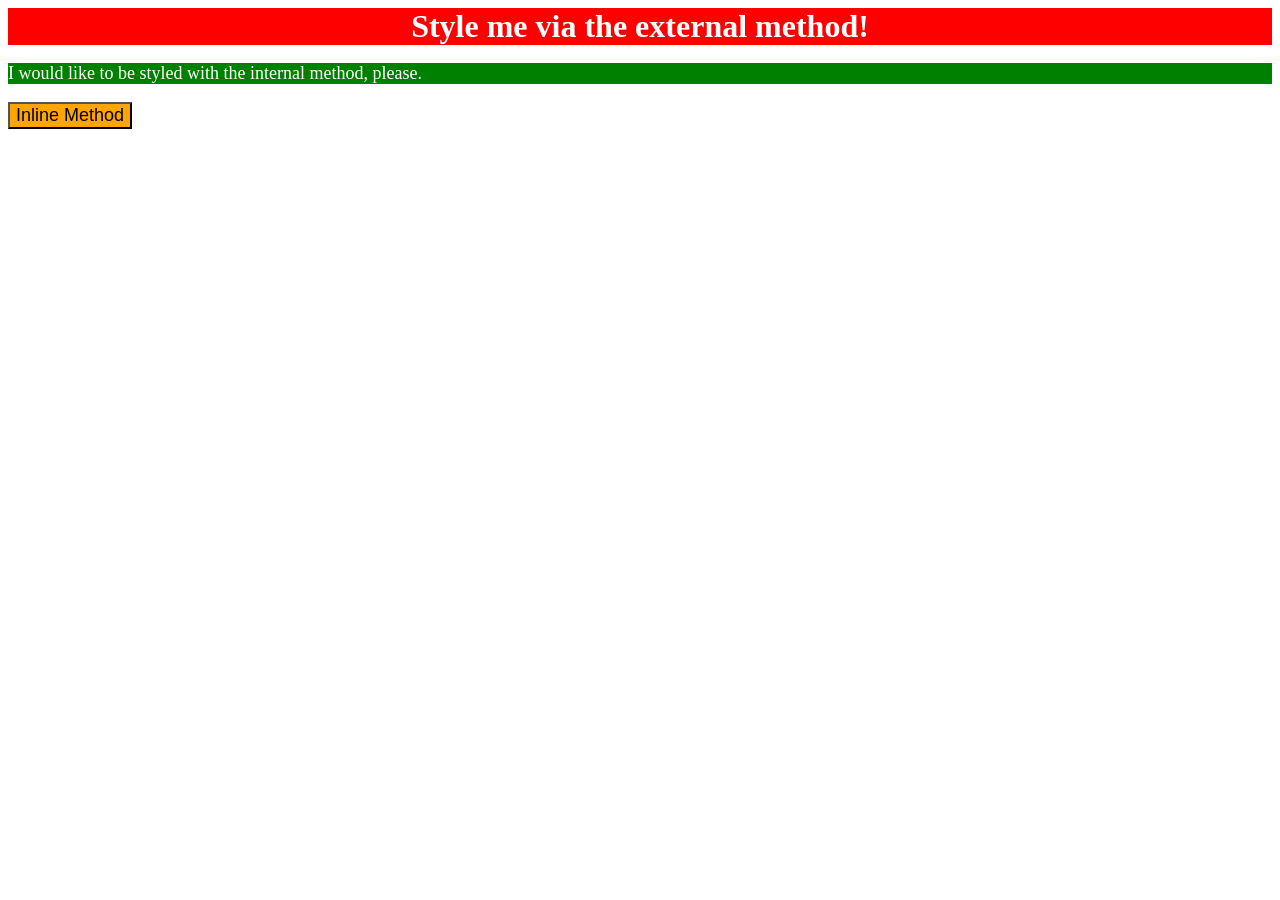
<file: foundations/intro-to-css/01-css-methods/index.html>
<!DOCTYPE html>
<html lang="en">
  <head>
    <meta charset="UTF-8">
    <meta http-equiv="X-UA-Compatible" content="IE=edge">
    <meta name="viewport" content="width=device-width, initial-scale=1.0">
    <title>Methods for Adding CSS</title>

    <!-- External CSS file -->
    <link rel="stylesheet" href="style.css">

    <!-- Internal CSS -->
    <style>
      p {
        background-color: green;
        color: white;
        font-size: 18px;
      }
    </style>

  </head>

  <body>

    <div>Style me via the external method!</div>

    <p>I would like to be styled with the internal method, please.</p>

    <button style="background-color: orange; font-size: 18px;">
      Inline Method
    </button>

  </body>
</html>
</file>
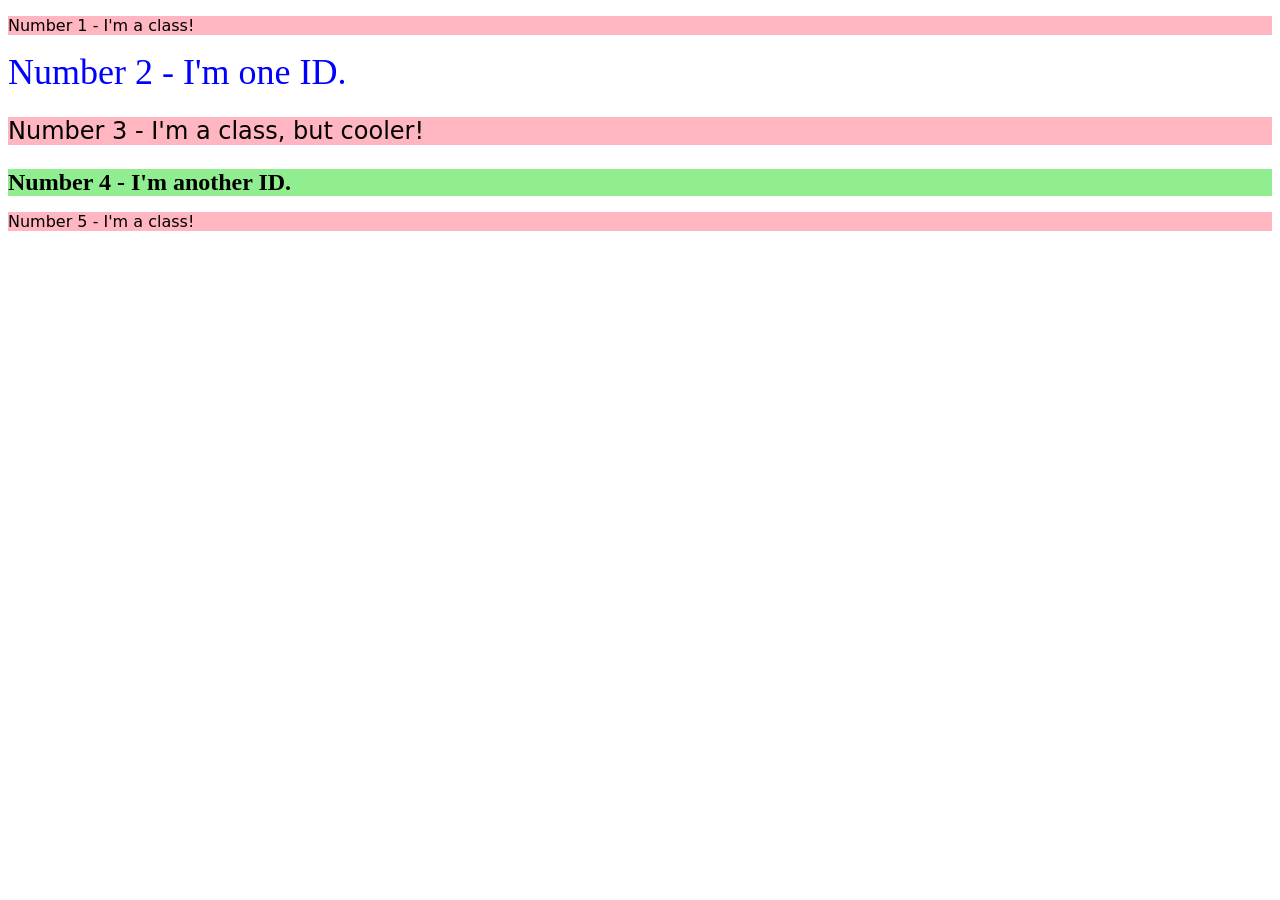
<file: foundations/intro-to-css/02-class-id-selectors/index.html>
<!DOCTYPE html>
<html lang="en">
  <head>
    <meta charset="UTF-8">
    <meta http-equiv="X-UA-Compatible" content="IE=edge">
    <meta name="viewport" content="width=device-width, initial-scale=1.0">
    <title>Class and ID Selectors</title>
    <link rel="stylesheet" href="style.css">
  </head>

  <body>

    <p class="odd">Number 1 - I'm a class!</p>

    <div id="second">Number 2 - I'm one ID.</div>

    <p class="odd bigger">Number 3 - I'm a class, but cooler!</p>

    <div id="fourth">Number 4 - I'm another ID.</div>

    <p class="odd">Number 5 - I'm a class!</p>

  </body>
</html>
</file>
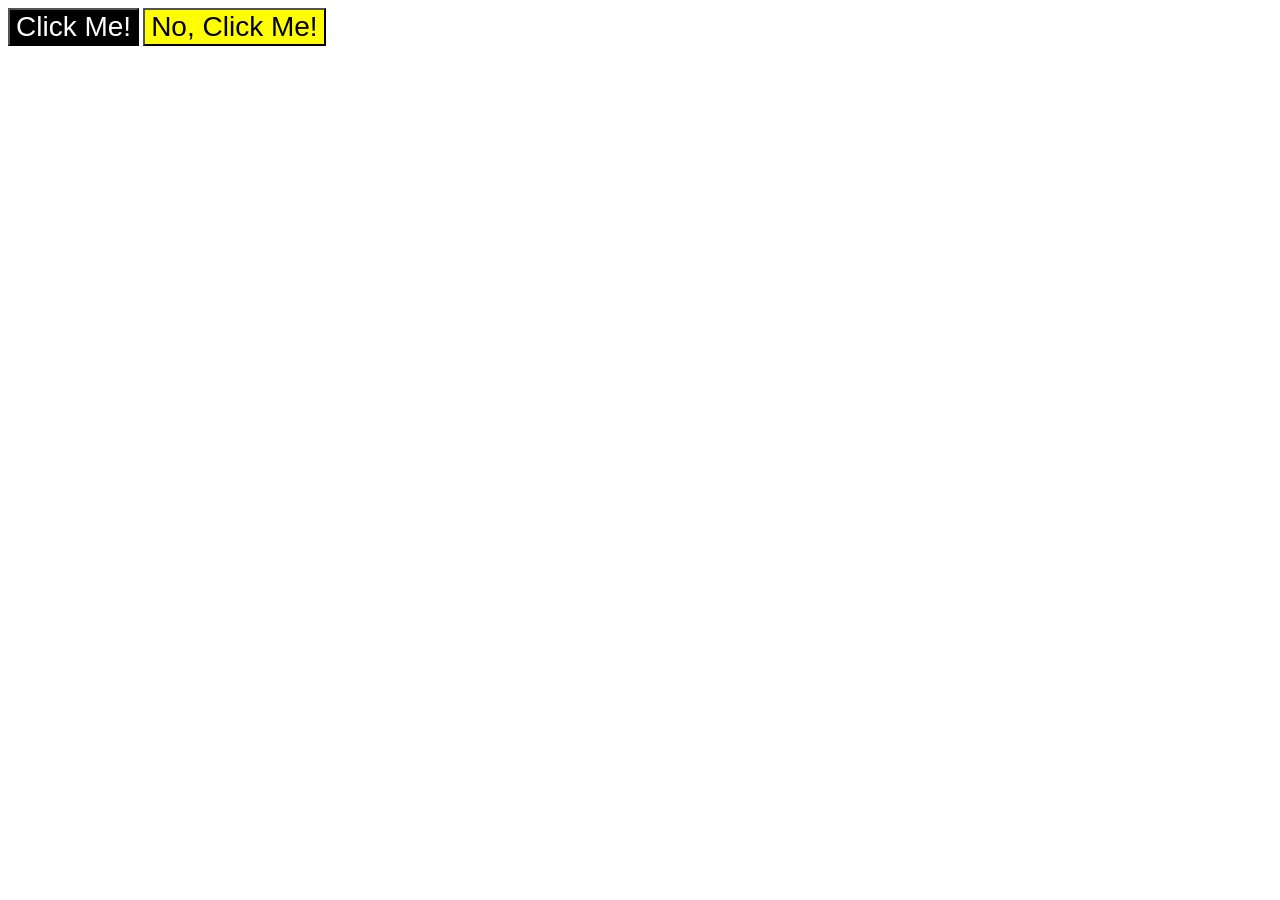
<file: foundations/intro-to-css/03-grouping-selectors/index.html>
<!DOCTYPE html>
<html lang="en">
  <head>
    <meta charset="UTF-8">
    <meta http-equiv="X-UA-Compatible" content="IE=edge">
    <meta name="viewport" content="width=device-width, initial-scale=1.0">
    <title>Grouping Selectors</title>
    <link rel="stylesheet" href="style.css">
  </head>

  <body>

    <button class="black-button">Click Me!</button>

    <button class="yellow-button">No, Click Me!</button>

  </body>
</html>
</file>
<file: foundations/intro-to-css/01-css-methods/style.css>
div {
  background-color: red;
  color: white;
  font-size: 32px;
  text-align: center;
  font-weight: bold;
}
</file>
<file: foundations/intro-to-css/02-class-id-selectors/style.css>
/* Add CSS Styling */

.odd {
  background-color: rgb(255, 182, 193);
  font-family: Verdana, "DejaVu Sans", sans-serif;
}

#second {
  color: blue;
  font-size: 36px;
}

.bigger {
  font-size: 24px;
}

#fourth {
  background-color: rgb(144, 238, 144);
  font-size: 24px;
  font-weight: bold;
}
</file>
<file: foundations/intro-to-css/03-grouping-selectors/style.css>
/* Add CSS Styling */
.black-button,
.yellow-button {
  font-size: 28px;
  font-family: Helvetica, "Times New Roman", sans-serif;
}

.black-button {
  background-color: black;
  color: white;
}

.yellow-button {
  background-color: yellow;
}
</file>
